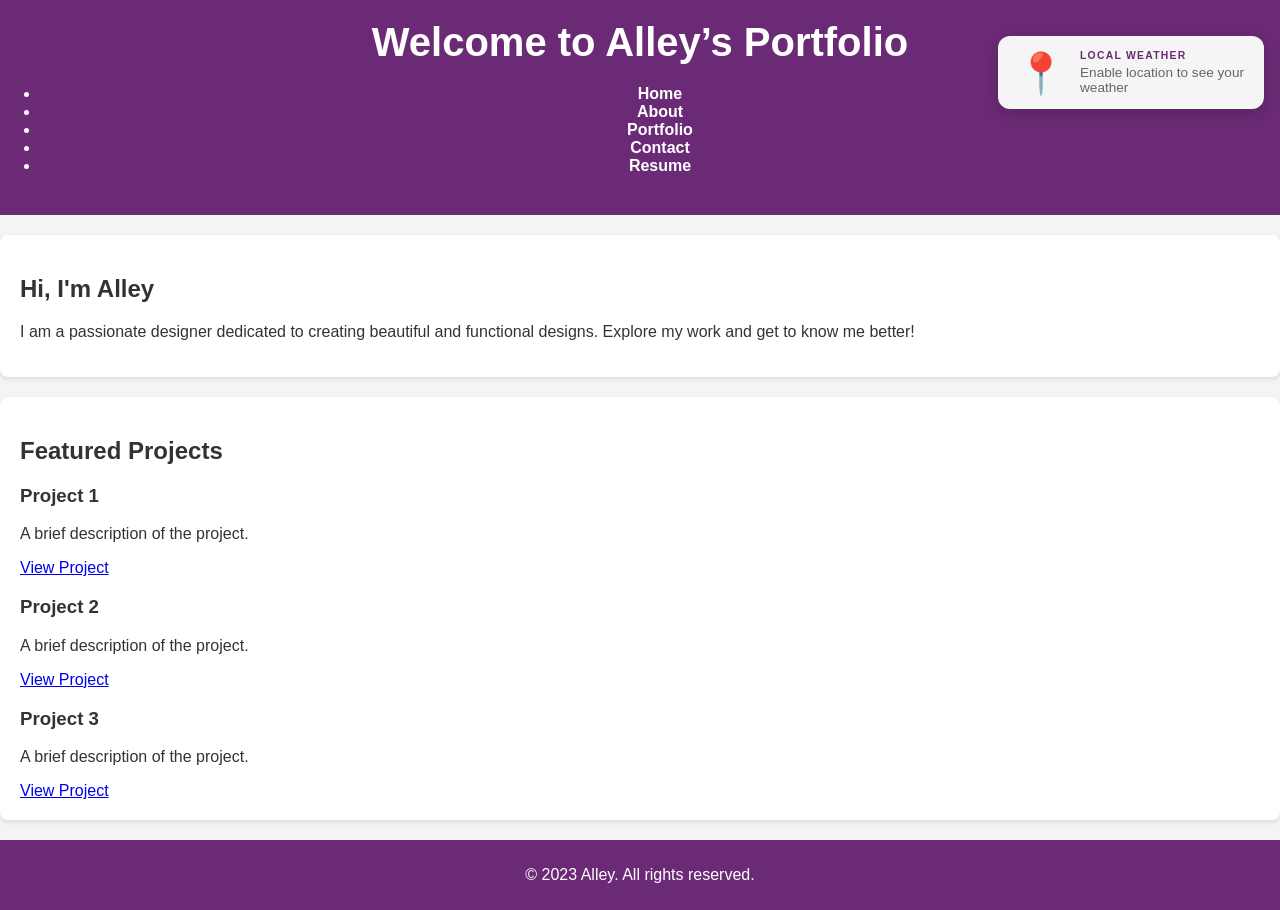
<file: index.html>
<!DOCTYPE html>
<html lang="en">
<head>
    <meta charset="UTF-8">
    <meta name="viewport" content="width=device-width, initial-scale=1.0">
    <title>Alley's Portfolio</title>
    <link rel="stylesheet" href="assets/css/styles.css">
</head>
<body>
    <header>
        <h1>Welcome to Alley’s Portfolio</h1>
        <nav>
            <ul>
                <li><a href="index.html">Home</a></li>
                <li><a href="pages/about.html">About</a></li>
                <li><a href="pages/portfolio.html">Portfolio</a></li>
                <li><a href="pages/contact.html">Contact</a></li>
                <li><a href="pages/resume.html">Resume</a></li>
            </ul>
        </nav>
    </header>
    <main>
        <section class="intro">
            <h2>Hi, I'm Alley</h2>
            <p>I am a passionate designer dedicated to creating beautiful and functional designs. Explore my work and get to know me better!</p>
        </section>
        <section class="weather-card" id="weather-card" aria-live="polite">
            <div class="weather-card__icon" id="weather-icon">🌤️</div>
            <div class="weather-card__body">
                <p class="weather-card__label">Local weather</p>
                <p class="weather-card__temp" id="weather-temp">—</p>
                <p class="weather-card__desc" id="weather-desc">Loading weather…</p>
            </div>
        </section>
        <section class="featured-projects">
            <h2>Featured Projects</h2>
            <div class="project">
                <h3>Project 1</h3>
                <p>A brief description of the project.</p>
                <a href="projects/project-1.html">View Project</a>
            </div>
            <div class="project">
                <h3>Project 2</h3>
                <p>A brief description of the project.</p>
                <a href="projects/project-2.html">View Project</a>
            </div>
            <div class="project">
                <h3>Project 3</h3>
                <p>A brief description of the project.</p>
                <a href="projects/project-3.html">View Project</a>
            </div>
        </section>
    </main>
    <footer>
        <p>&copy; 2023 Alley. All rights reserved.</p>
    </footer>
    <script src="assets/js/app.js"></script>
</body>
</html>
</file>
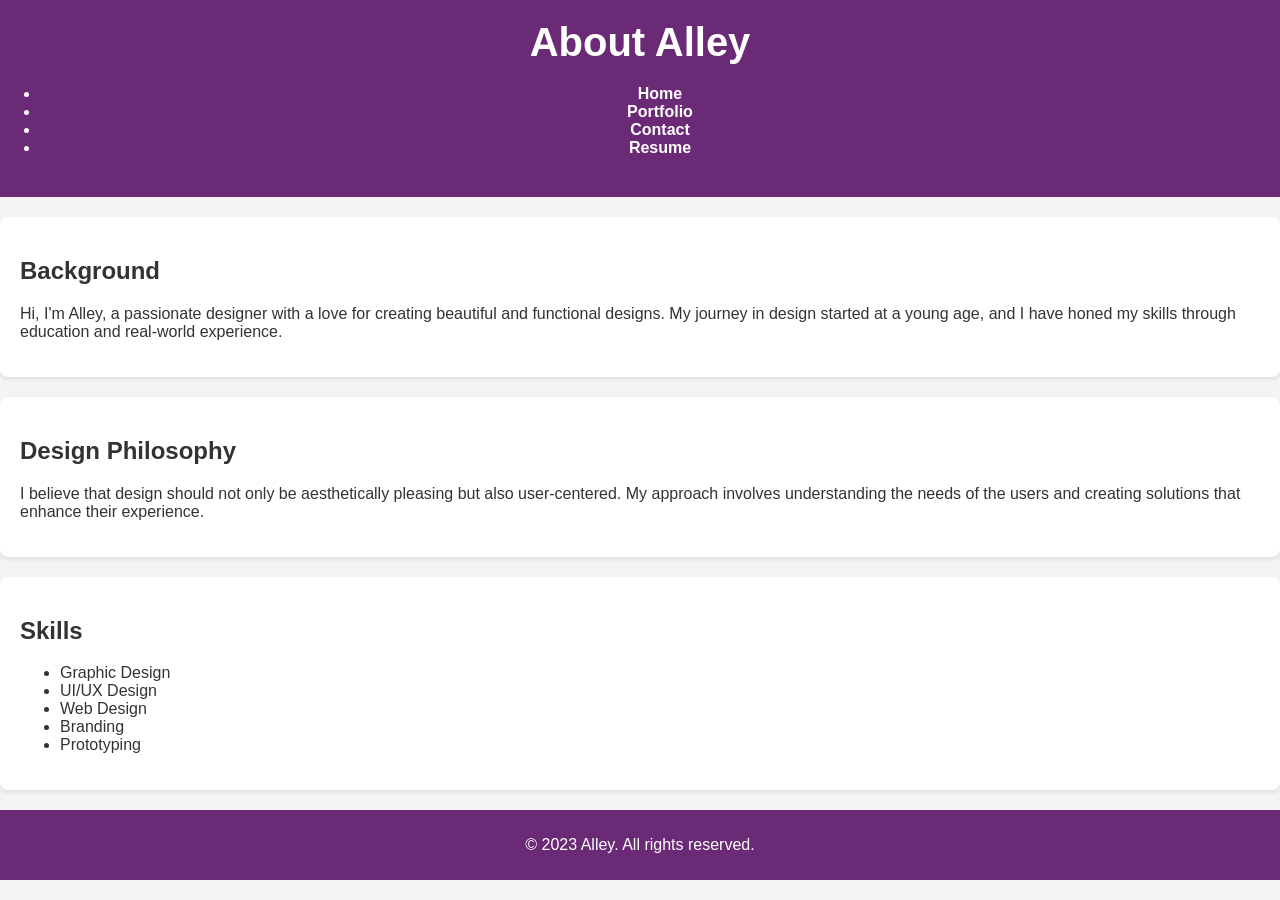
<file: pages/about.html>
<!DOCTYPE html>
<html lang="en">
<head>
    <meta charset="UTF-8">
    <meta name="viewport" content="width=device-width, initial-scale=1.0">
    <title>About Alley - Designer</title>
    <link rel="stylesheet" href="../assets/css/styles.css">
</head>
<body>
    <header>
        <h1>About Alley</h1>
        <nav>
            <ul>
                <li><a href="../index.html">Home</a></li>
                <li><a href="portfolio.html">Portfolio</a></li>
                <li><a href="contact.html">Contact</a></li>
                <li><a href="resume.html">Resume</a></li>
            </ul>
        </nav>
    </header>
    <main>
        <section>
            <h2>Background</h2>
            <p>Hi, I'm Alley, a passionate designer with a love for creating beautiful and functional designs. My journey in design started at a young age, and I have honed my skills through education and real-world experience.</p>
        </section>
        <section>
            <h2>Design Philosophy</h2>
            <p>I believe that design should not only be aesthetically pleasing but also user-centered. My approach involves understanding the needs of the users and creating solutions that enhance their experience.</p>
        </section>
        <section>
            <h2>Skills</h2>
            <ul>
                <li>Graphic Design</li>
                <li>UI/UX Design</li>
                <li>Web Design</li>
                <li>Branding</li>
                <li>Prototyping</li>
            </ul>
        </section>
    </main>
    <footer>
        <p>&copy; 2023 Alley. All rights reserved.</p>
    </footer>
    <script src="../assets/js/script.js"></script>
</body>
</html>
</file>
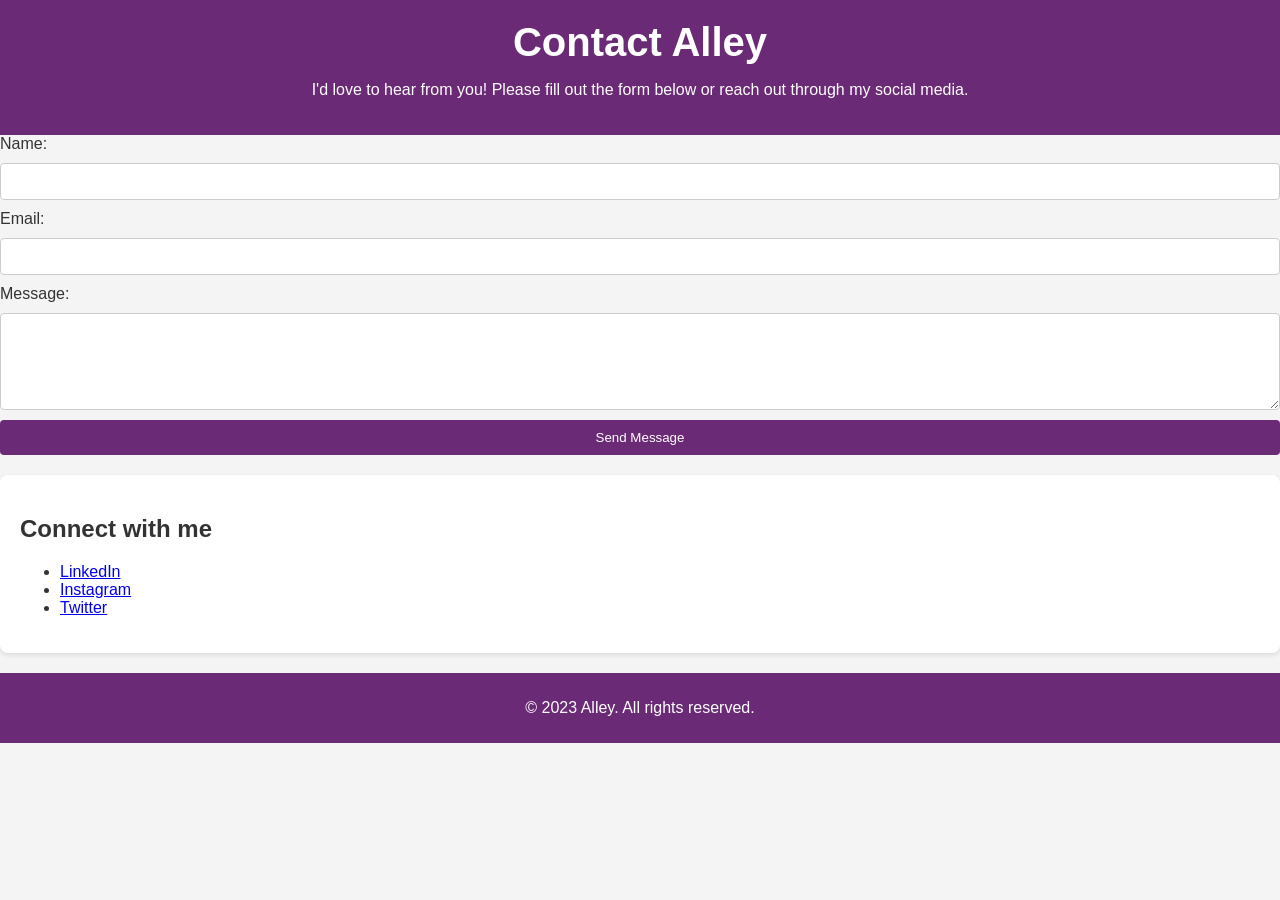
<file: pages/contact.html>
<!DOCTYPE html>
<html lang="en">
<head>
    <meta charset="UTF-8">
    <meta name="viewport" content="width=device-width, initial-scale=1.0">
    <title>Contact Alley</title>
    <link rel="stylesheet" href="../assets/css/styles.css">
</head>
<body>
    <header>
        <h1>Contact Alley</h1>
        <p>I'd love to hear from you! Please fill out the form below or reach out through my social media.</p>
    </header>
    <main>
        <form action="#" method="post">
            <label for="name">Name:</label>
            <input type="text" id="name" name="name" required>

            <label for="email">Email:</label>
            <input type="email" id="email" name="email" required>

            <label for="message">Message:</label>
            <textarea id="message" name="message" rows="5" required></textarea>

            <button type="submit">Send Message</button>
        </form>
        <section class="social-media">
            <h2>Connect with me</h2>
            <ul>
                <li><a href="https://www.linkedin.com/in/alley" target="_blank">LinkedIn</a></li>
                <li><a href="https://www.instagram.com/alleydesigns" target="_blank">Instagram</a></li>
                <li><a href="https://www.twitter.com/alleydesigns" target="_blank">Twitter</a></li>
            </ul>
        </section>
    </main>
    <footer>
        <p>&copy; 2023 Alley. All rights reserved.</p>
    </footer>
</body>
</html>
</file>
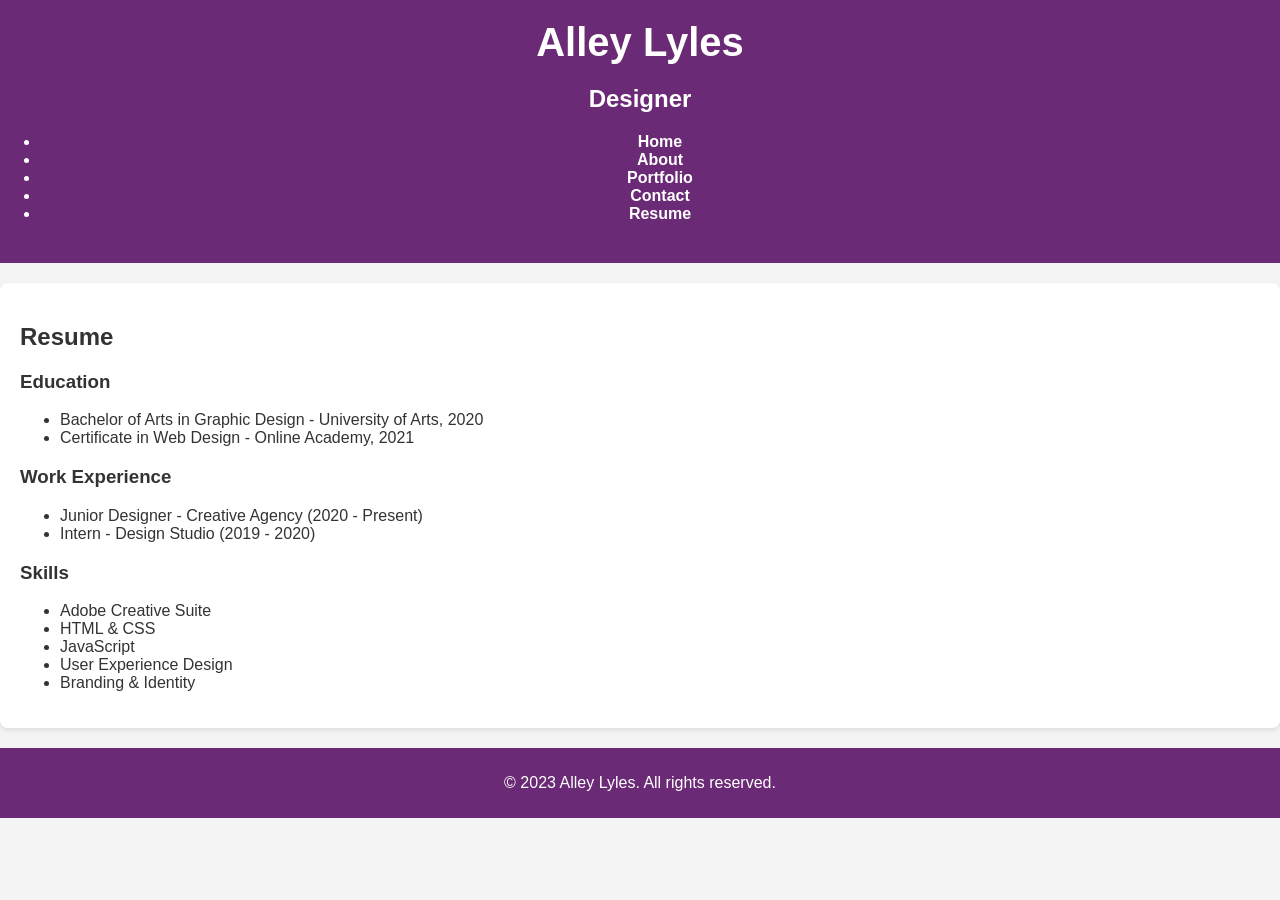
<file: pages/resume.html>
<!DOCTYPE html>
<html lang="en">
<head>
    <meta charset="UTF-8">
    <meta name="viewport" content="width=device-width, initial-scale=1.0">
    <title>Alley's Resume</title>
    <link rel="stylesheet" href="../assets/css/styles.css">
</head>
<body>
    <header>
        <h1>Alley Lyles</h1>
        <h2>Designer</h2>
        <nav>
            <ul>
                <li><a href="../index.html">Home</a></li>
                <li><a href="about.html">About</a></li>
                <li><a href="portfolio.html">Portfolio</a></li>
                <li><a href="contact.html">Contact</a></li>
                <li><a href="resume.html">Resume</a></li>
            </ul>
        </nav>
    </header>
    <main>
        <section>
            <h2>Resume</h2>
            <h3>Education</h3>
            <ul>
                <li>Bachelor of Arts in Graphic Design - University of Arts, 2020</li>
                <li>Certificate in Web Design - Online Academy, 2021</li>
            </ul>
            <h3>Work Experience</h3>
            <ul>
                <li>Junior Designer - Creative Agency (2020 - Present)</li>
                <li>Intern - Design Studio (2019 - 2020)</li>
            </ul>
            <h3>Skills</h3>
            <ul>
                <li>Adobe Creative Suite</li>
                <li>HTML & CSS</li>
                <li>JavaScript</li>
                <li>User Experience Design</li>
                <li>Branding & Identity</li>
            </ul>
        </section>
    </main>
    <footer>
        <p>&copy; 2023 Alley Lyles. All rights reserved.</p>
    </footer>
</body>
</html>
</file>
<file: assets/css/styles.css>
body {
    font-family: 'Arial', sans-serif;
    margin: 0;
    padding: 0;
    background-color: #f4f4f4;
    color: #333;
}

header {
    background: #6B2A75;
    color: white;
    padding: 20px 0;
    text-align: center;
}

h1 {
    margin: 0;
    font-size: 2.5em;
}

nav {
    margin: 20px 0;
}

nav a {
    color: white;
    text-decoration: none;
    margin: 0 15px;
    font-weight: bold;
}

nav a:hover {
    text-decoration: underline;
}

.container {
    width: 80%;
    margin: auto;
    overflow: hidden;
}

section {
    padding: 20px;
    background: white;
    margin: 20px 0;
    border-radius: 8px;
    box-shadow: 0 2px 5px rgba(0, 0, 0, 0.1);
}

footer {
    text-align: center;
    padding: 10px 0;
    background: #6B2A75;
    color: white;
    position: relative;
    bottom: 0;
    width: 100%;
}

form {
    display: flex;
    flex-direction: column;
}

form input, form textarea {
    margin: 10px 0;
    padding: 10px;
    border: 1px solid #ccc;
    border-radius: 4px;
}

form button {
    background: #6B2A75;
    color: white;
    border: none;
    padding: 10px;
    border-radius: 4px;
    cursor: pointer;
}

form button:hover {
    background: #5A1F63;
}

.weather-card {
    position: fixed;
    top: 16px;
    right: 16px;
    z-index: 100;
    background: white;
    color: #333;
    padding: 14px 18px;
    border-radius: 12px;
    box-shadow: 0 4px 16px rgba(0, 0, 0, 0.18);
    width: 230px;
    display: flex;
    align-items: center;
    gap: 14px;
    font-family: 'Arial', sans-serif;
}

.weather-card__icon {
    font-size: 2.5em;
    line-height: 1;
}

.weather-card__body {
    flex: 1;
    min-width: 0;
}

.weather-card__label {
    color: #6B2A75;
    font-size: 0.65em;
    text-transform: uppercase;
    letter-spacing: 0.12em;
    font-weight: 700;
    margin: 0 0 4px;
}

.weather-card__temp {
    font-size: 1.75em;
    font-weight: 700;
    margin: 0;
    line-height: 1;
    color: #333;
}

.weather-card__desc {
    font-size: 0.85em;
    margin: 4px 0 0;
    color: #666;
}

.weather-card--muted {
    background: #f5f5f5;
}

@media (max-width: 600px) {
    .weather-card {
        position: static;
        margin: 16px auto;
        width: auto;
        max-width: 360px;
    }
}
</file>
